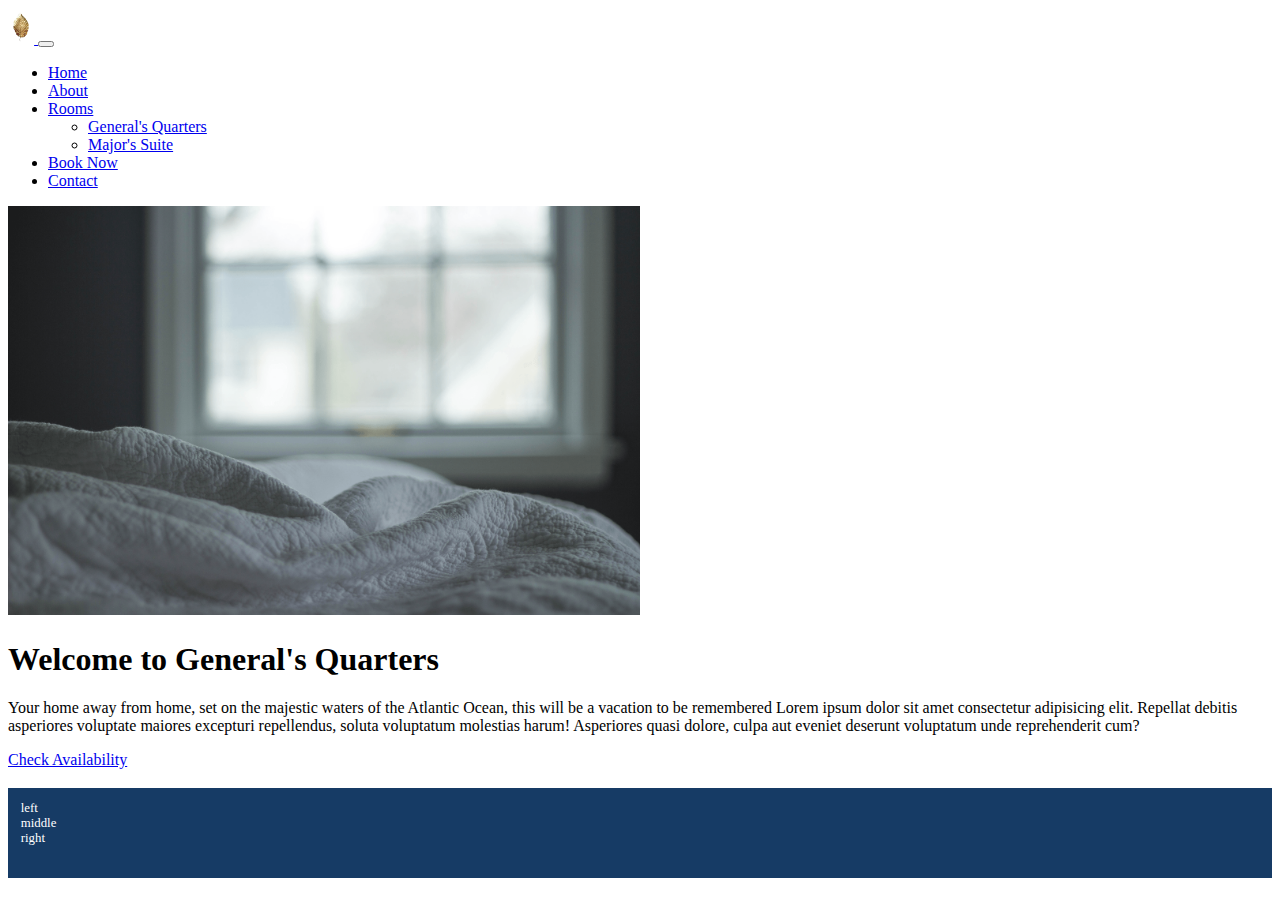
<file: static/generals.html>
<!DOCTYPE html>
<html lang="en">

<head>
    <meta charset="UTF-8" />
    <meta http-equiv="X-UA-Compatible" content="IE=edge" />
    <meta name="viewport" content="width=device-width, initial-scale=1.0" />
    <title>Document</title>
    <link href="https://cdn.jsdelivr.net/npm/bootstrap@5.2.2/dist/css/bootstrap.min.css" rel="stylesheet"
        integrity="sha384-Zenh87qX5JnK2Jl0vWa8Ck2rdkQ2Bzep5IDxbcnCeuOxjzrPF/et3URy9Bv1WTRi" crossorigin="anonymous" />
    <style>
        .my-footer {
            height: 5em;
            background-color: #163b65;
            margin-top: 1.5em;
            padding: 1em;
            color: #ffffff;
            font-size: 80%;
        }

        .room-image {
            max-width: 50%;
        }
    </style>
</head>

<body>
    <nav class="navbar navbar-expand-lg navbar-dark bg-dark">
        <div class="container-fluid">
            <a class="navbar-brand" href="#">
                <img src="../docs/assets/imgs/golden-leaf.png" alt="Residència" height="36" />
            </a>
            <button class="navbar-toggler" type="button" data-bs-toggle="collapse"
                data-bs-target="#navbarSupportedContent" aria-controls="navbarSupportedContent" aria-expanded="false"
                aria-label="Toggle navigation">
                <span class="navbar-toggler-icon"></span>
            </button>
            <div class="collapse navbar-collapse" id="navbarSupportedContent">
                <ul class="navbar-nav me-auto mb-2 mb-lg-0">
                    <li class="nav-item">
                        <a class="nav-link active" aria-current="page" href="/static/index.html">Home</a>
                    </li>
                    <li class="nav-item">
                        <a class="nav-link" href="/static/about.html">About</a>
                    </li>
                    <li class="nav-item dropdown">
                        <a class="nav-link dropdown-toggle" href="#" role="button" data-bs-toggle="dropdown"
                            aria-expanded="false">
                            Rooms
                        </a>
                        <ul class="dropdown-menu">
                            <li>
                                <a class="dropdown-item" href="/static/generals.html">General's Quarters</a>
                            </li>
                            <li>
                                <a class="dropdown-item" href="/static/majors.html">Major's Suite</a>
                            </li>
                        </ul>
                    </li>
                    <li class="nav-item">
                        <a class="nav-link" href="/static/reservation.html">Book Now</a>
                    </li>
                    <li class="nav-item">
                        <a class="nav-link" href="/static/contact.html">Contact</a>
                    </li>
                </ul>
            </div>
        </div>
    </nav>
    <!-- navbar end -->
    <!-- body start -->
    <div class="container">
        <div class="row">
            <div class="col">
                <img src="/static/images/generals-quarters.png" class="img-fluid img-thumbnail mx-auto d-block room-image" alt="room image">
            </div>
        </div>
        <div class="row">
            <div class="col">
                <h1 class="text-center mt-3">Welcome to General's Quarters</h1>
                <p>
                    Your home away from home, set on the majestic waters of the Atlantic
                    Ocean, this will be a vacation to be remembered Lorem ipsum dolor
                    sit amet consectetur adipisicing elit. Repellat debitis asperiores
                    voluptate maiores excepturi repellendus, soluta voluptatum molestias
                    harum! Asperiores quasi dolore, culpa aut eveniet deserunt
                    voluptatum unde reprehenderit cum?
                </p>
            </div>
        </div>
        <div class="row">
            <div class="col text-center">
                <a href="/make-reservations-gq" class="btn btn-success">Check Availability</a>
            </div>
        </div>
    </div>
    <!-- body end -->
    <!-- footer start -->
    <div class="row my-footer">
        <div class="col">left</div>
        <div class="col">middle</div>
        <div class="col">right</div>
    </div>
    <!-- footer end -->
    <script src="https://cdn.jsdelivr.net/npm/bootstrap@5.2.2/dist/js/bootstrap.bundle.min.js"
        integrity="sha384-OERcA2EqjJCMA+/3y+gxIOqMEjwtxJY7qPCqsdltbNJuaOe923+mo//f6V8Qbsw3"
        crossorigin="anonymous"></script>
</body>

</html>
</file>
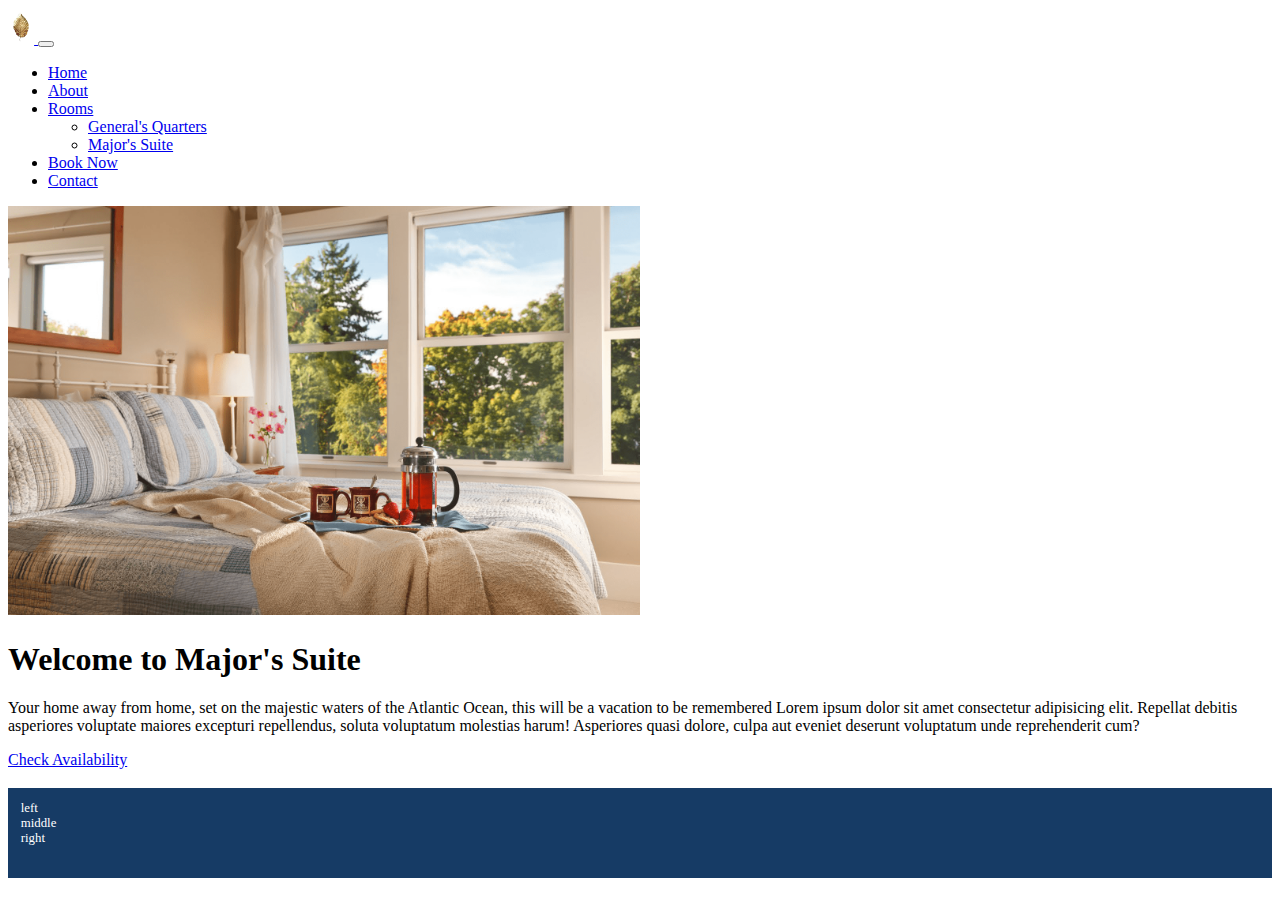
<file: static/majors.html>
<!DOCTYPE html>
<html lang="en">

<head>
    <meta charset="UTF-8" />
    <meta http-equiv="X-UA-Compatible" content="IE=edge" />
    <meta name="viewport" content="width=device-width, initial-scale=1.0" />
    <title>Document</title>
    <link href="https://cdn.jsdelivr.net/npm/bootstrap@5.2.2/dist/css/bootstrap.min.css" rel="stylesheet"
        integrity="sha384-Zenh87qX5JnK2Jl0vWa8Ck2rdkQ2Bzep5IDxbcnCeuOxjzrPF/et3URy9Bv1WTRi" crossorigin="anonymous" />
    <style>
        .my-footer {
            height: 5em;
            background-color: #163b65;
            margin-top: 1.5em;
            padding: 1em;
            color: #ffffff;
            font-size: 80%;
        }

        .room-image {
            max-width: 50%;
        }        
    </style>
</head>

<body>
    <nav class="navbar navbar-expand-lg navbar-dark bg-dark">
        <div class="container-fluid">
            <a class="navbar-brand" href="#">
                <img src="../docs/assets/imgs/golden-leaf.png" alt="Residència" height="36" />
            </a>
            <button class="navbar-toggler" type="button" data-bs-toggle="collapse"
                data-bs-target="#navbarSupportedContent" aria-controls="navbarSupportedContent" aria-expanded="false"
                aria-label="Toggle navigation">
                <span class="navbar-toggler-icon"></span>
            </button>
            <div class="collapse navbar-collapse" id="navbarSupportedContent">
                <ul class="navbar-nav me-auto mb-2 mb-lg-0">
                    <li class="nav-item">
                        <a class="nav-link active" aria-current="page" href="/static/index.html">Home</a>
                    </li>
                    <li class="nav-item">
                        <a class="nav-link" href="/static/about.html">About</a>
                    </li>
                    <li class="nav-item dropdown">
                        <a class="nav-link dropdown-toggle" href="#" role="button" data-bs-toggle="dropdown"
                            aria-expanded="false">
                            Rooms
                        </a>
                        <ul class="dropdown-menu">
                            <li>
                                <a class="dropdown-item" href="/static/generals.html">General's Quarters</a>
                            </li>
                            <li>
                                <a class="dropdown-item" href="/static/majors.html">Major's Suite</a>
                            </li>
                        </ul>
                    </li>
                    <li class="nav-item">
                        <a class="nav-link" href="/static/reservation.html">Book Now</a>
                    </li>
                    <li class="nav-item">
                        <a class="nav-link" href="/static/contact.html">Contact</a>
                    </li>
                </ul>
            </div>
        </div>
    </nav>
    <!-- navbar end -->
    <!-- body start -->
    <div class="container">
        <div class="row">
            <div class="col">
                <img src="/static/images/marjors-suite.png" class="img-fluid img-thumbnail mx-auto d-block room-image" alt="room image">
            </div>
        </div>        
        <div class="row">
            <div class="col">
                <h1 class="text-center mt-3">Welcome to Major's Suite</h1>
                <p>
                    Your home away from home, set on the majestic waters of the Atlantic
                    Ocean, this will be a vacation to be remembered Lorem ipsum dolor
                    sit amet consectetur adipisicing elit. Repellat debitis asperiores
                    voluptate maiores excepturi repellendus, soluta voluptatum molestias
                    harum! Asperiores quasi dolore, culpa aut eveniet deserunt
                    voluptatum unde reprehenderit cum?
                </p>
            </div>
        </div>
        <div class="row">
            <div class="col text-center">
                <a href="/make-reservations-ms" class="btn btn-success">Check Availability</a>
            </div>
        </div>
    </div>
    <!-- body end -->
    <!-- footer start -->
    <div class="row my-footer">
        <div class="col">left</div>
        <div class="col">middle</div>
        <div class="col">right</div>
    </div>
    <!-- footer end -->
    <script src="https://cdn.jsdelivr.net/npm/bootstrap@5.2.2/dist/js/bootstrap.bundle.min.js"
        integrity="sha384-OERcA2EqjJCMA+/3y+gxIOqMEjwtxJY7qPCqsdltbNJuaOe923+mo//f6V8Qbsw3"
        crossorigin="anonymous"></script>
</body>

</html>
</file>
